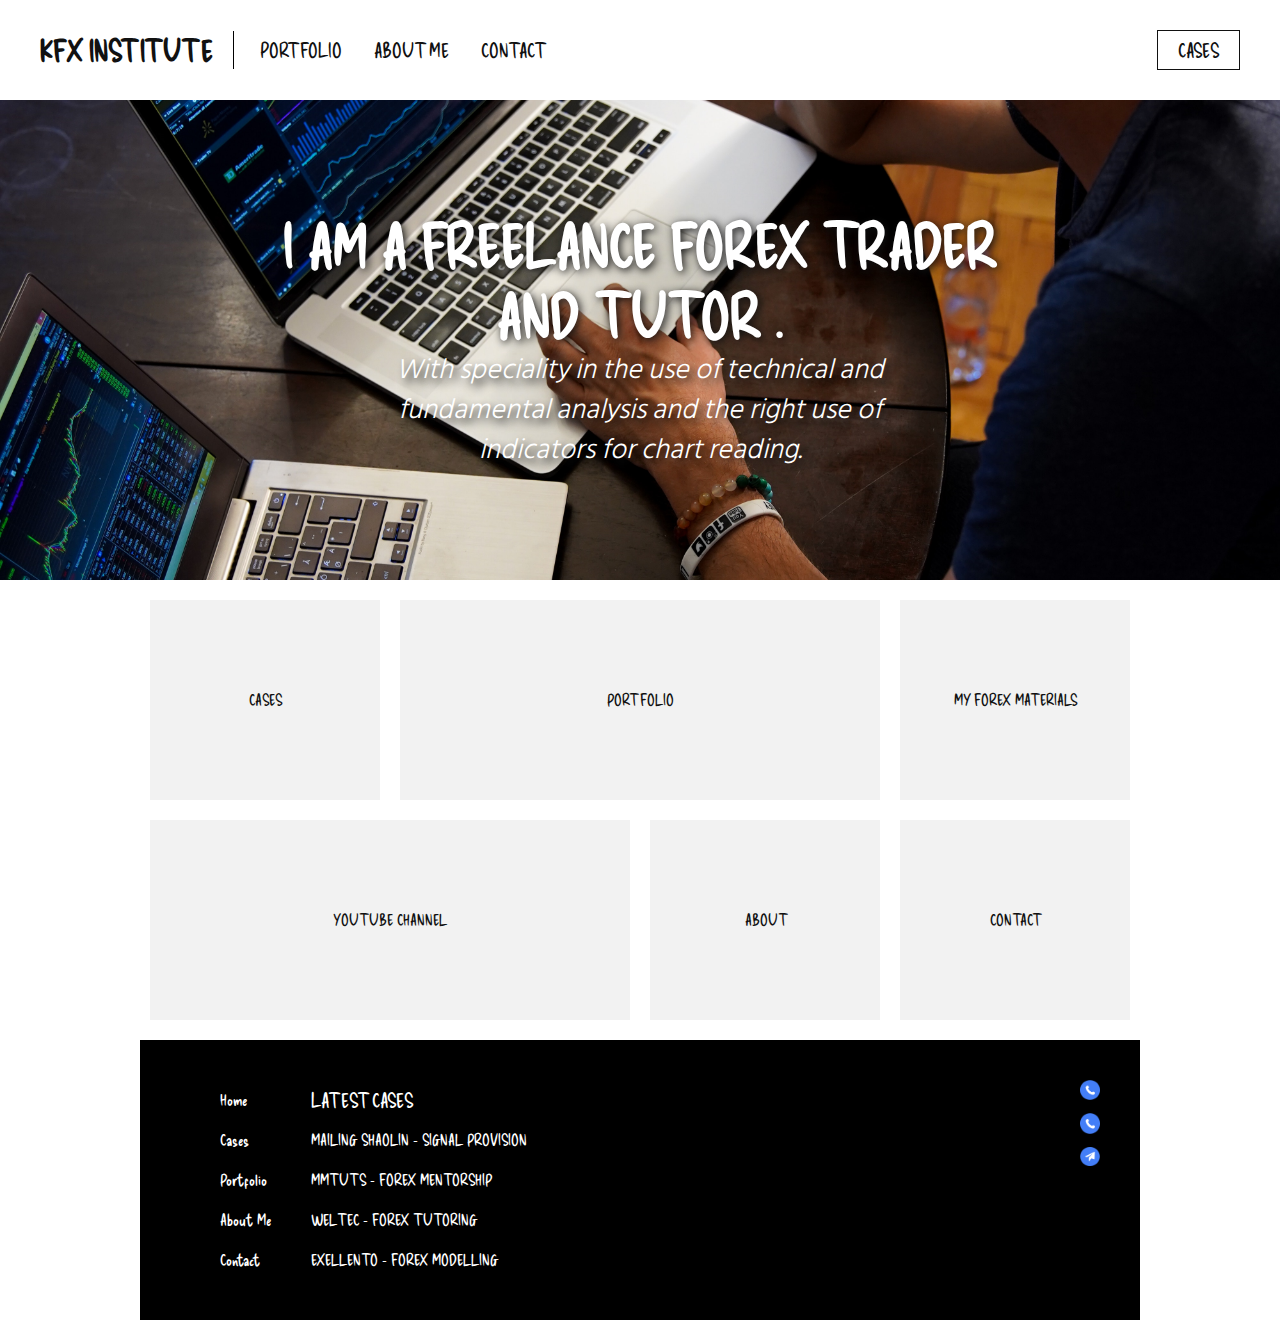
<file: rootfolder/index.html>
<!DOCTYPE html>
<html lang="en">
<head>
  <meta charset="UTF-8">
  <meta http-equiv="X-UA-Compatible" content="IE=edge">
  <meta name="viewport" content="width=device-width, initial-scale=1.0">
  <title>Documents</title>
  <link rel="shortcut icon" type="image/png" href="img/favicon.png">
  <link href="https://fonts.googleapis.com/css2?family=Delicious+Handrawn&family=Hind+Siliguri:wght@300;400;500;600;700&display=swap" rel="stylesheet">
  <link rel="stylesheet" href="main.css">
</head>
<body>
  <header>
    <a href="index.html" class="header-brand">Kfx institute</a>
    <nav>
      <ul>
        <li><a href="portfolio.html">Portfolio</a></li> 
        <li><a href="about.html">About Me</a></li>
        <li><a href="contact.html">Contact</a></li>
      </ul>
      <a href="cases.html" class="header-cases">Cases</a>
    </nav>
  </header> 
  <main>
    <section class="index-banner">
      <div class="vertical-center">
        <h2>I AM A FREELANCE FOREX TRADER <BR> AND TUTOR .</h2>
        <h1>With speciality in the use of technical and fundamental analysis and the right use of indicators for chart reading.</h1>
      </div>
    </section>
    <div class="wrapper">
      <section class="index-links">
          <a href="cases.html">
            <div class="index-boxlink-square">
              <h3>Cases</h3>
            </div>
          </a>
          <a href="#">
            <div class="index-boxlink-rectangle">
              <h3>Portfolio</h3>
            </div>
          </a>
          <a href="#">      
            <div class="index-boxlink-square">
              <h3>My forex materials</h3>
            </div>
          </a> 
          <a href="#">
          <div class="index-boxlink-rectangle">
            <h3>Youtube channel</h3>
          </div>
        </a>
        <a href="#">
          <div class="index-boxlink-square">
            <h3>About</h3>
          </div>
        </a>
        <a href="#">
          <div class="index-boxlink-square">
            <h3>Contact</h3>
          </div>
        </a>
        </section>
      </div>
  </main>
    <div class="wrapper">
      <footer>
        <ul class="footer-link-main">
          <li><a href="#">Home</a></li>
          <li><a href="#">Cases</a></li>
          <li><a href="#">Portfolio</a></li>
          <li><a href="#">About Me</a></li>
          <li><a href="#">Contact</a></li>
        </ul>
        <ul class="footer-link-cases">
          <li><p>LATEST CASES</p></li>
          <li><a href="#">MAILING SHAOLIN - SIGNAL PROVISION</a></li>
          <li><a href="#">MMTUTS - FOREX MENTORSHIP</a></li>
          <li><a href="#">WELTEC - FOREX TUTORING</a></li>
          <li><a href="#">EXELLENTO - FOREX MODELLING</a></li>
        </ul>
        <div class="footer-sm">
          <a href="#">
            <img src="img/Icon placeholder (1).png" alt="contact icon">
          </a>
          <a href="#">
            <img src="img/Icon placeholder (1).png" alt="Facebook icon">
          </a>
          <a href="#"> 
            <img src="img/Icon placeholder.png" alt="Twitter icon">
          </a>
        </div>
      </footer>
   </div>
</body>
</html>
</file>
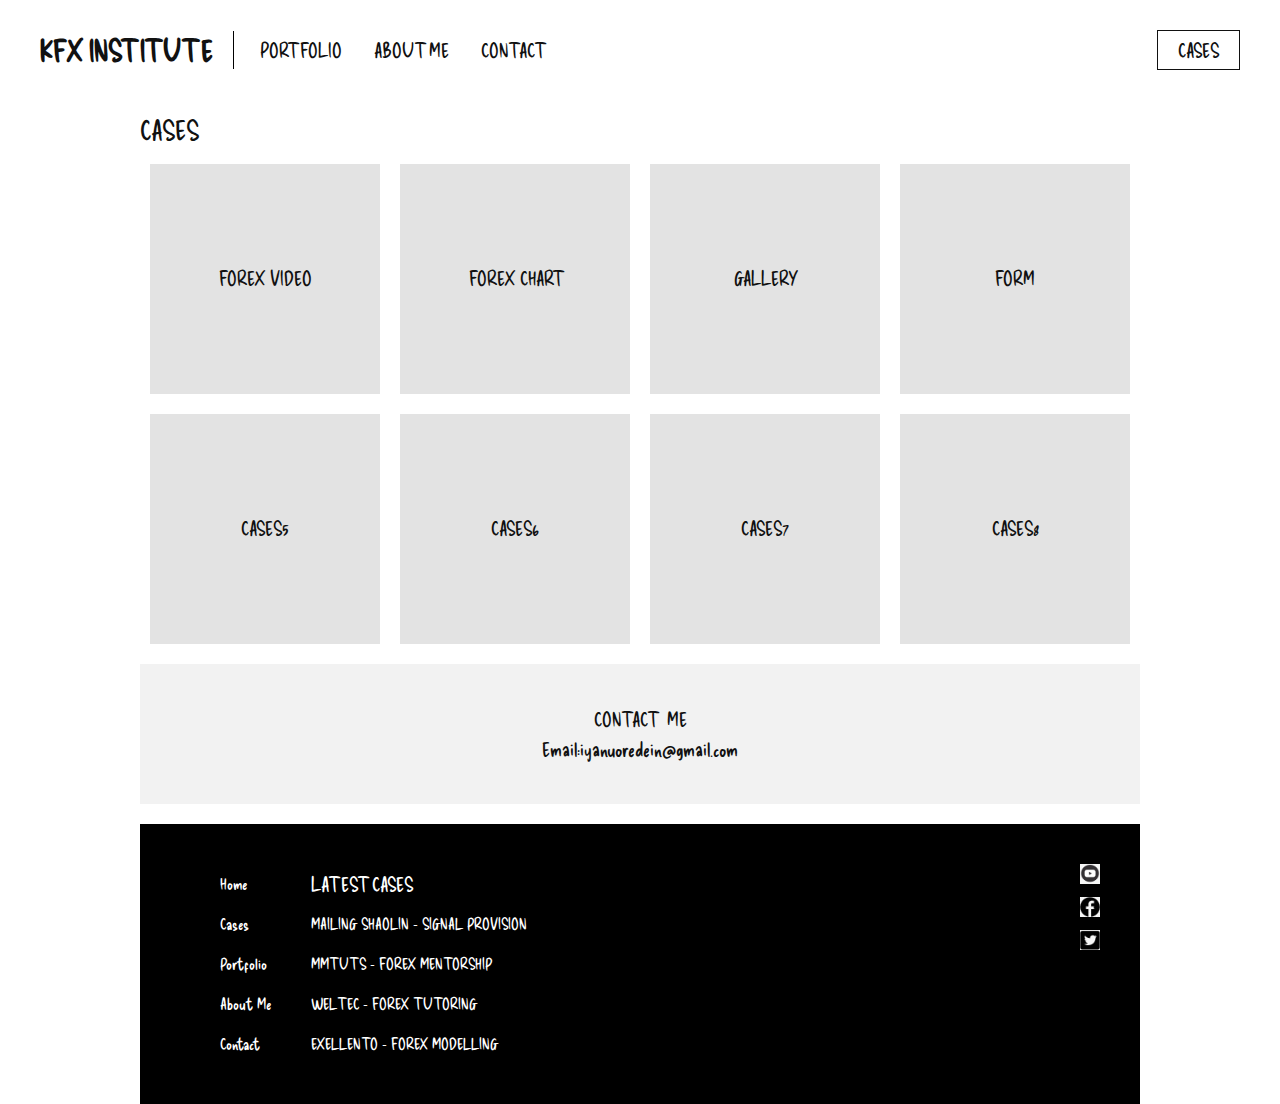
<file: rootfolder/cases.html>
<!DOCTYPE html>
<html lang="en">
<head>
  <meta charset="UTF-8">
  <meta http-equiv="X-UA-Compatible" content="IE=edge">
  <meta name="viewport" content="width=device-width, initial-scale=1.0">
  <title>Document</title>
  <link href="https://fonts.googleapis.com/css2?family=Delicious+Handrawn&family=Hind+Siliguri:wght@300;400;500;600;700&display=swap" rel="stylesheet">
  <link rel="stylesheet" href="main.css">
 </head>>
  <body>
  <header>
    <a href="index.html" class="header-brand">KFX Institute</a>
   <nav>
      <ul>
        <li><a href="portfolio.html">Portfolio</a></li> 
        <li><a href="about.html">About Me</a></li>  
        <li><a href="contact.html">Contact</a></li>
      </ul>
      <a href="cases" class="header-cases">Cases</a>
    </nav>
  </header> 
  <main>
    <section class="cases-links">
      <div class="wrapper">
        <h2>Cases</h2>
          <a href="cases1.html">
            <div class="cases-link">
              <p>Forex video</p>
            </div>
          </a>
          <a href="cases2.html">
            <div class="cases-link">
              <p>forex chart</p>
            </div>
         </a>
        <a href="gallery.html">
          <div class="cases-link">
            <p>Gallery</p>
          </div> 
        </a>
        <a href="form.html">
          <div class="cases-link">
            <p>Form</p>
          </div>
        </a> 
        <div class="cases-link">
          <p>cases5</p>
        </div>
        <div class="cases-link">
          <p>cases6</p>
        </div>
        <div class="cases-link">
          <p>cases7</p>
        </div>
        <div class="cases-link">
          <p>cases8</p>
        </section>
        </div>
    </section>
    </div>
    <div class="wrapper">   
      <section class="contact-link">
        <div class="contact-links"> 
          <h2>Contact Me</h2>
          <p>Email:iyanuoredein@gmail.com</p>
        </div>
      </section>
  </main>
      <div class="wrapper">
       <footer>
         <ul class="footer-link-main">
            <li><a href="#">Home</a></li>
            <li><a href="#">Cases</a></li>
            <li><a href="#">Portfolio</a></li>
            <li><a href="#">About Me</a></li>
            <li><a href="#">Contact</a></li>
          </ul>
          <ul class="footer-link-cases">
            <li><p>LATEST CASES</p></li>
            <li><a href="#">MAILING SHAOLIN - SIGNAL PROVISION</a></li>
            <li><a href="#">MMTUTS - FOREX MENTORSHIP</a></li>
            <li><a href="#">WELTEC - FOREX TUTORING</a></li>
            <li><a href="#">EXELLENTO - FOREX MODELLING</a></li>
          </ul>
        <div class="footer-sm">
          <a href="#">
            <img src="img/youtube-logo.png" alt="Youtube icon">
          </a>
          <a href="#">
            <img src="img/facebook-logo1.png" alt="Facebook icon">
          </a>
          <a href="#"> 
            <img src="img/twitter-logo.png" alt="Twitter icon">
          </a>
        </div>
      </footer>
    </div>
  </body>
</html>
</file>
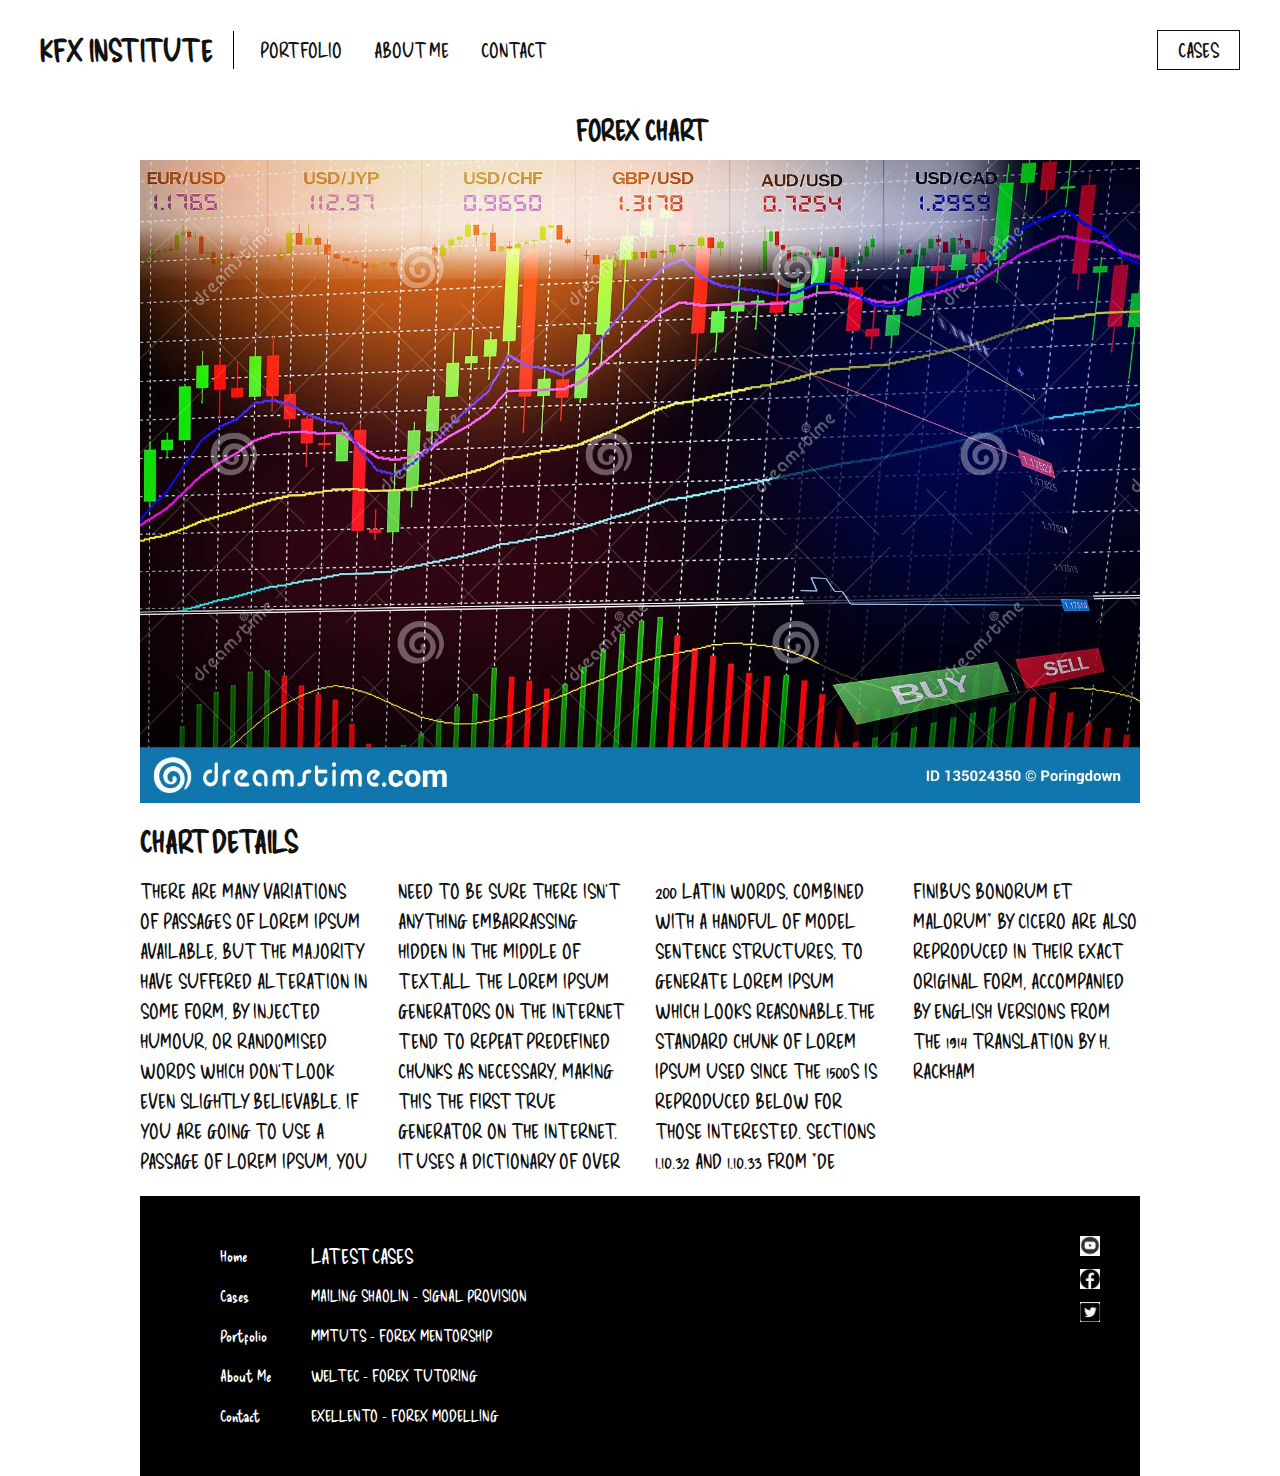
<file: rootfolder/cases2.html>
<!DOCTYPE html>
<html lang="en">
<head>
  <meta charset="UTF-8">
  <meta http-equiv="X-UA-Compatible" content="IE=edge">
  <meta name="viewport" content="width=device-width, initial-scale=1.0">
  <title>Document</title>
  <link href="https://fonts.googleapis.com/css2?family=Delicious+Handrawn&family=Hind+Siliguri:wght@300;400;500;600;700&display=swap" rel="stylesheet">
  <link rel="stylesheet" href="main.css">
 </head>        
  <body>
  <header>
    <a href="index.html" class="header-brand">KFX Institute</a>
   <nav>
      <ul>
        <li><a href="portfolio.html">Portfolio</a></li> 
        <li><a href="about.html">About Me</a></li>
        <li><a href="contact.html">Contact</a></li>
      </ul>
      <a href="cases.html" class="header-cases">Cases</a>
    </nav>
  </header> 
  <main>
    <section class="case-poster">
      <div class="wrapper">
        <h2>Forex chart</h2>
        <img src="img/forex-chart.jpg" alt="Forex Chart">
     <article>
        <h3>CHART DETAILS</h3>
        <P>There are many variations of passages of Lorem Ipsum available, but the majority have suffered alteration in some form, by injected humour, or randomised words which don't look even slightly believable. If you are going to use a passage of Lorem Ipsum, you need to be sure there isn't anything embarrassing hidden in the middle of text.All the Lorem Ipsum generators on the Internet tend to repeat predefined chunks as necessary, making this the first true generator on the Internet. It uses a dictionary of over 200 Latin words, combined with a handful of model sentence structures, to generate Lorem Ipsum which looks reasonable.The standard chunk of Lorem Ipsum used since the 1500s is reproduced below for those interested. Sections 1.10.32 and 1.10.33 from "de Finibus Bonorum et Malorum" by Cicero are also reproduced in their exact original form, accompanied by English versions from the 1914 translation by H. Rackham</P>
      </article>
      </div>
    </section>
  </main> 
      <div class="wrapper">
       <footer>
         <ul class="footer-link-main">
            <li><a href="#">Home</a></li>
            <li><a href="#">Cases</a></li>
            <li><a href="#">Portfolio</a></li>
            <li><a href="#">About Me</a></li>
            <li><a href="#">Contact</a></li>
          </ul>
          <ul class="footer-link-cases">
            <li><p>LATEST CASES</p></li>
            <li><a href="#">MAILING SHAOLIN - SIGNAL PROVISION</a></li>
            <li><a href="#">MMTUTS - FOREX MENTORSHIP</a></li>
            <li><a href="#">WELTEC - FOREX TUTORING</a></li>
            <li><a href="#">EXELLENTO - FOREX MODELLING</a></li>
          </ul>
        <div class="footer-sm">
          <a href="#">
            <img src="img/youtube-logo.png" alt="Youtube icon">
          </a>
          <a href="#">
            <img src="img/facebook-logo1.png" alt="Facebook icon">
          </a>
          <a href="#"> 
            <img src="img/twitter-logo.png" alt="Twitter icon">
          </a>
        </div>
      </footer>
    </div>
  </body>
</html>
</file>
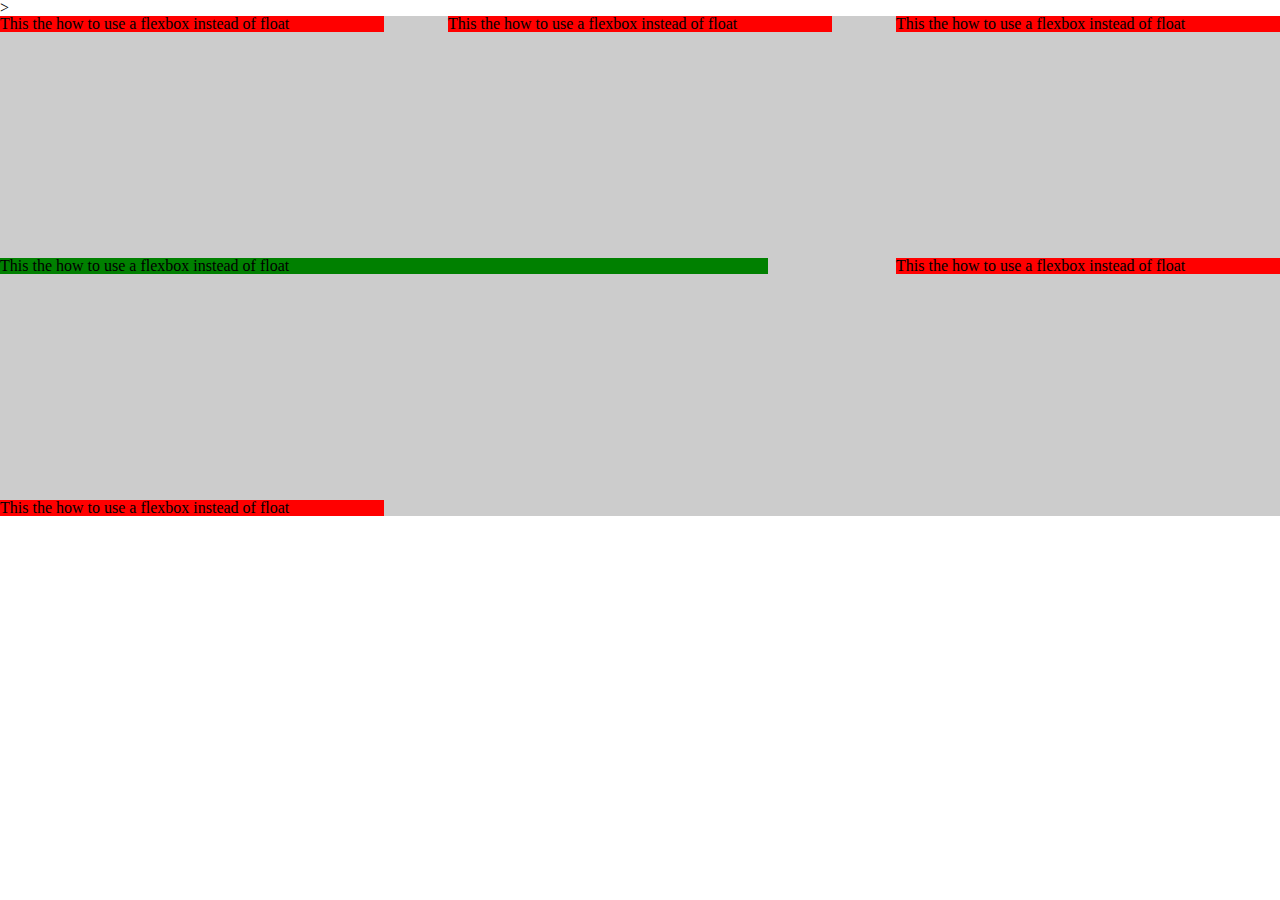
<file: rootfolder/cases3.html>
<!DOCTYPE html>
<html lang="en">
<head>
  <meta charset="UTF-8">
  <meta http-equiv="X-UA-Compatible" content="IE=edge">
  <meta name="viewport" content="width=device-width, initial-scale=1.0">
  <title>Document</title>
  <link href="https://fonts.googleapis.com/css2?family=Delicious+Handrawn&family=Hind+Siliguri:wght@300;400;500;600;700&display=swap" rel="stylesheet">
  <link rel="stylesheet" href="main.css">
 </head>>
  <body>
    <section class="container">
        <div class="item">
            <p>This the how to use a flexbox instead of float</p>
        </div>
        <div class="item">
            <p>This the how to use a flexbox instead of float</p>
        </div>
        <div class="item">
            <p>This the how to use a flexbox instead of float</p>
        </div>
        <div class="item2">
            <p>This the how to use a flexbox instead of float</p>
        </div>
        <div class="item">
            <p>This the how to use a flexbox instead of float</p>
        </div>
        <div class="item">
            <p>This the how to use a flexbox instead of float</p>
        </div>
    </section>
  </body>


</html>
</file>
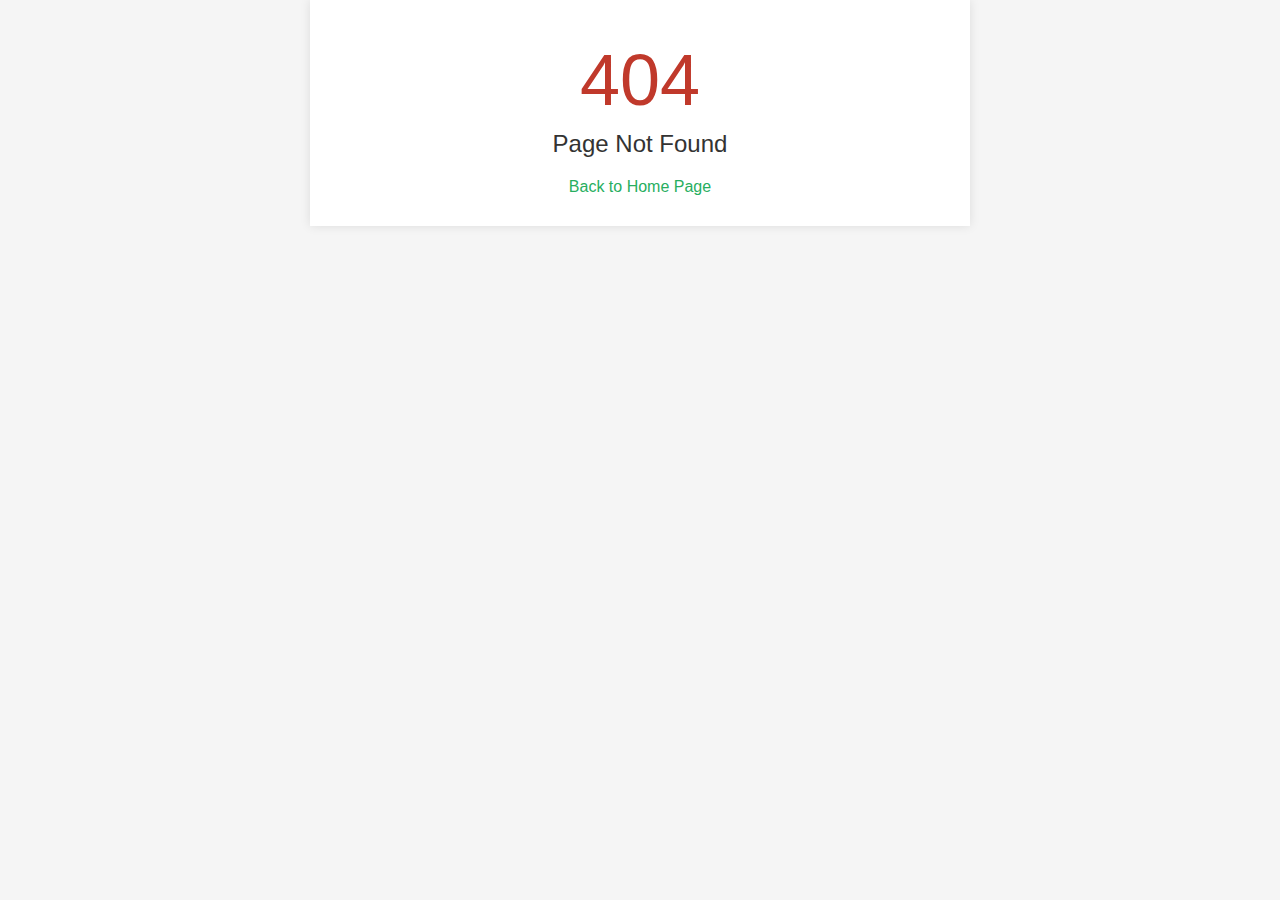
<file: rootfolder/errorpage.html>
<!DOCTYPE html>
<html lang="en">
<head>
    <meta charset="UTF-8">
    <meta name="viewport" content="width=device-width, initial-scale=1.0">
    <title>404 - Page Not Found</title>
    
    <style>
        body {
        font-family: Arial, sans-serif;
        background-color: #f5f5f5;
        margin: 0;
        padding: 0;     
    }

.error-page {
    width: 80%;
    max-width: 600px;
    margin: 0 auto;
    padding: 30px;
    background-color: #fff;
    box-shadow: 0 0 10px rgba(0, 0, 0, 0.1);
    text-align: center;
}

.error-code {
    font-size: 72px;
    color: #c0392b;
    line-height: 100px;
}

.error-message {
    font-size: 24px;
    color: #333;
    margin-bottom: 20px;
}

.error-link {
    color: #27ae60;
    text-decoration: none;
}
    </style>
</head>
<body>
    <div class="error-page">
        <div class="error-code">404</div>
        <div class="error-message">Page Not Found</div>
        <a href="index.html" class="error-link">Back to Home Page</a>
    </div>
</body>
</html>
</file>
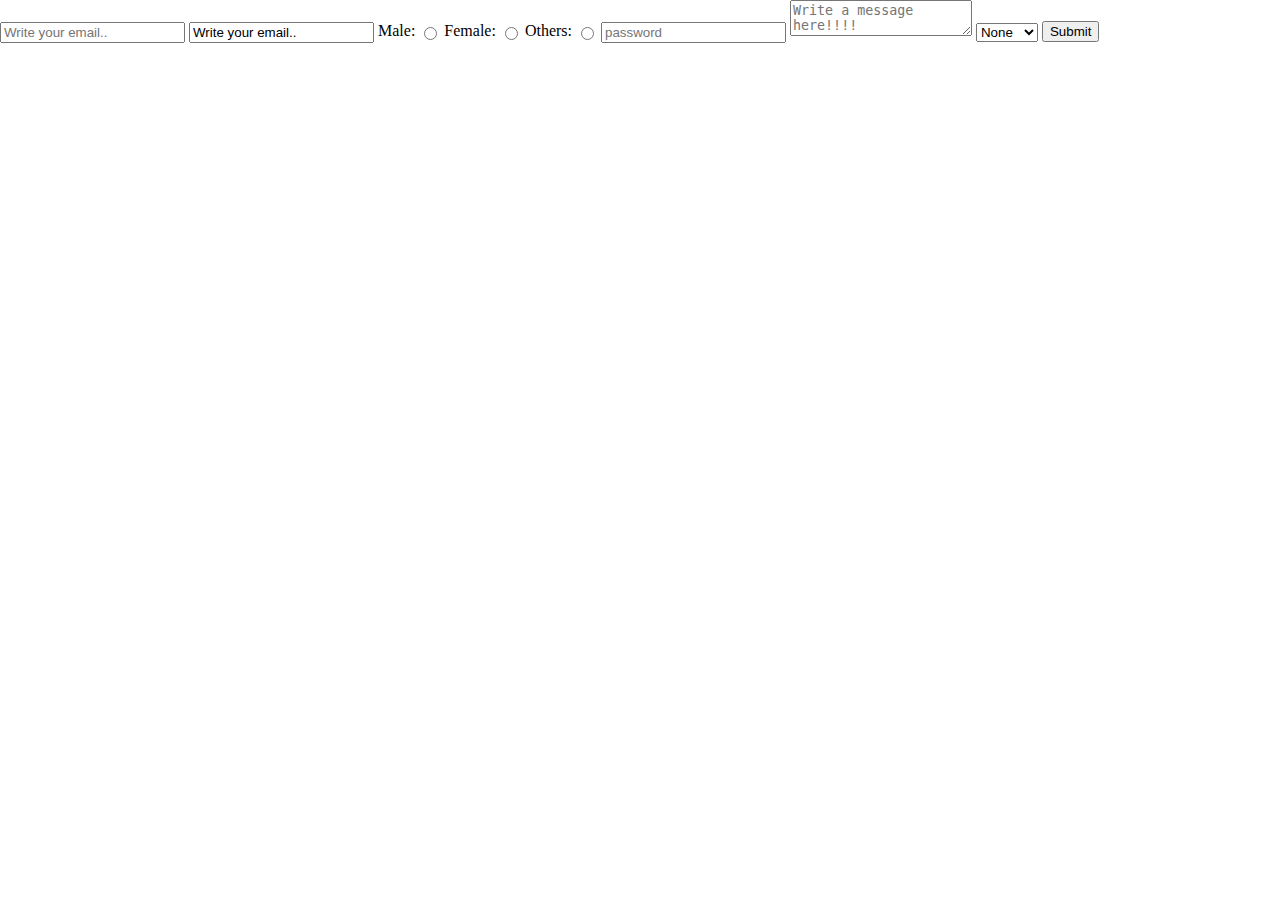
<file: rootfolder/form.html>
<!DOCTYPE html>
<html lang="en">
<head>
  <meta charset="UTF-8">
  <meta http-equiv="X-UA-Compatible" content="IE=edge">
  <meta name="viewport" content="width=device-width, initial-scale=1.0">
  <title>Document</title>
  <link href="https://fonts.googleapis.com/css2?family=Delicious+Handrawn&family=Hind+Siliguri:wght@300;400;500;600;700&display=swap" rel="stylesheet">
  <link rel="stylesheet" href="main.css">
 </head>
  <body>
    <form action="contact-form.php" method="get">
      <input type="text" name="email" placeholder="Write your email..">
      <input type="text" name="email" value="Write your email..">
      Male:
      <input type="radio" name="gender" value="Male">
      Female:
      <input type="radio" name="gender" value="Female">
      Others:
      <input type="radio" name="gender" value="Others">
      <input type="password" name="pwd" placeholder="password">
      <textarea name="message" placeholder="Write a message here!!!!"></textarea>
      <select>
        <option value="car1">None</option>
        <option value="car2">Benz</option>
        <option value="car3">Audi</option>
        <option value="car4">Toyota</option>
      </select>
      <button type="Submit" name="submit">Submit</button>
    </form>
  </body>
</html>
</file>
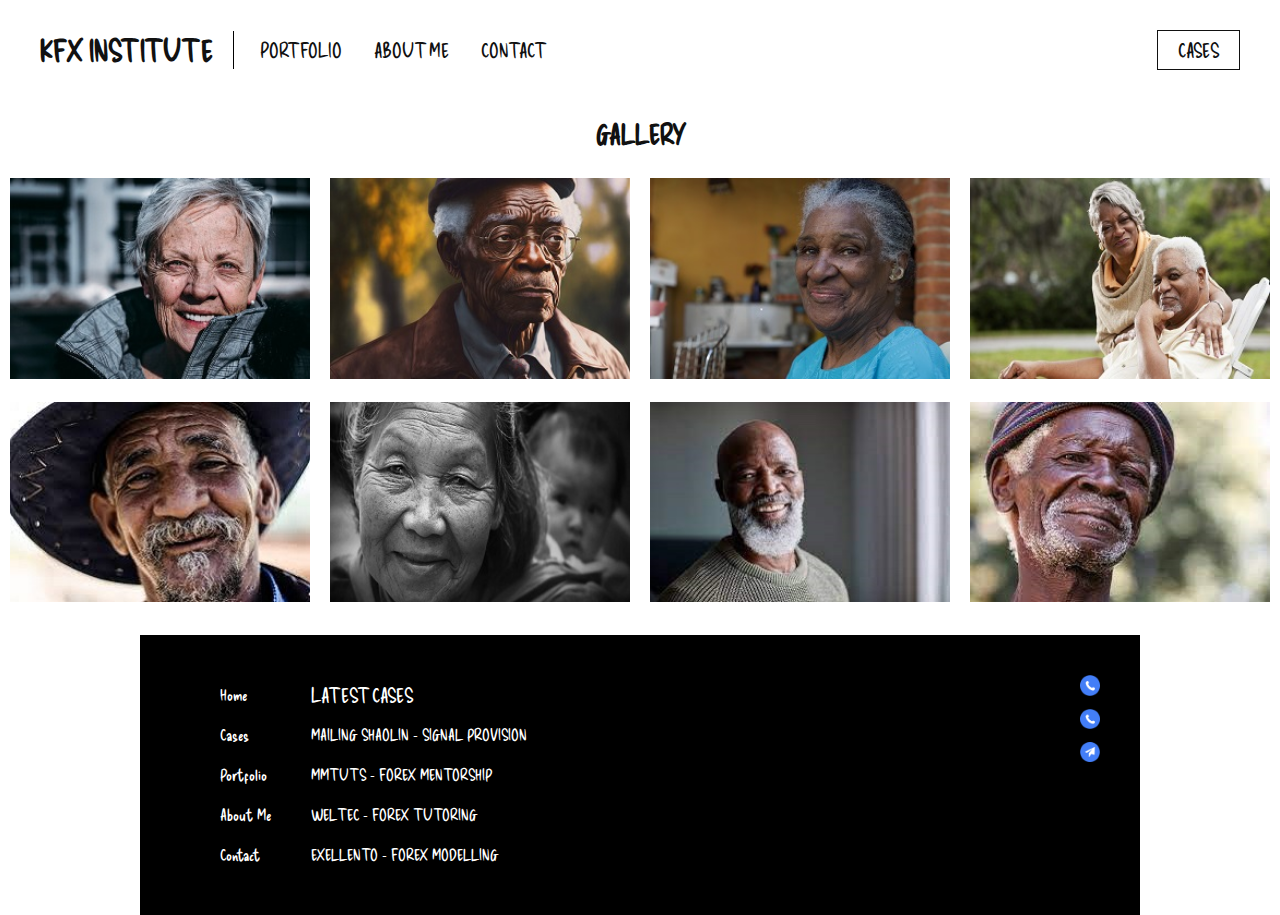
<file: rootfolder/gallery.html>
<!DOCTYPE html>
<html lang="en">
<head>
  <meta charset="UTF-8">
  <meta http-equiv="X-UA-Compatible" content="IE=edge">
  <meta name="viewport" content="width=device-width, initial-scale=1.0">
  <title>Document</title>
  <link href="https://fonts.googleapis.com/css2?family=Delicious+Handrawn&family=Hind+Siliguri:wght@300;400;500;600;700&display=swap" rel="stylesheet">
  <link rel="stylesheet" href="main.css">
 </head>
  <body>
  <header>
    <a href="index.html" class="header-brand">KFX Institute</a>
   <nav>
      <ul>
        <li><a href="portfolio.html">Portfolio</a></li> 
        <li><a href="about.html">About Me</a></li>
        <li><a href="contact.html">Contact</a></li>
      </ul>
      <a href="cases.html" class="header-cases">Cases</a>
    </nav>
  </header> 
  <main>
    <div class="wrapper"> 
      <h2 class="gallery-links-h2">Gallery</h2>       
    </div>
    <section class="gallery-links">
      <a href="#" class="gallery-img">
        <img src="img/old-picture1.jpeg " alt="Old Peoples picture">
      </a>
      <a href="#" class="gallery-img">
        <img src="img/old-picture2.jpg" alt="Old Peoples picture">
      </a>
      <a href="#" class="gallery-img">
        <img src="img/old-picture3.jpg" alt="Old Peoples picture">
      </a>
      <a href="#" class="gallery-img">
        <img src="img/old-picture4.jpg" alt="Old Peoples picture">
      </a>
      <a href="#" class="gallery-img">
        <img src="img/old-picture5.jpeg" alt="Old Peoples picture">
      </a>
      <a href="#" class="gallery-img">
        <img src="img/old-picture6.jpg" alt="Old Peoples picture">
      </a>
      <a href="#" class="gallery-img">
        <img src="img/old-picture7.jpeg" alt="Old Peoples picture">
      </a>
      <a href="#" class="gallery-img">
        <img src="img/old-picture8.jpeg" alt="Old Peoples picture">
      </a>
    </section>
  </main>
      <div class="wrapper">
       <footer>
         <ul class="footer-link-main">
            <li><a href="#">Home</a></li>
            <li><a href="#">Cases</a></li>
            <li><a href="#">Portfolio</a></li>
            <li><a href="#">About Me</a></li>
            <li><a href="#">Contact</a></li>
          </ul>
          <ul class="footer-link-cases">
            <li><p>LATEST CASES</p></li>
            <li><a href="#">MAILING SHAOLIN - SIGNAL PROVISION</a></li>
            <li><a href="#">MMTUTS - FOREX MENTORSHIP</a></li>
            <li><a href="#">WELTEC - FOREX TUTORING</a></li>
            <li><a href="#">EXELLENTO - FOREX MODELLING</a></li>
          </ul>
        <div class="footer-sm">
          <a href="#">
            <img src="img/Icon placeholder (1).png" alt="Youtube icon">
          </a>
          <a href="#">
            <img src="img/Icon placeholder (1).png" alt="Facebook icon">
          </a>
          <a href="#"> 
            <img src="img/Icon placeholder.png" alt="Twitter icon">
          </a>
        </div>
      </footer>
    </div>
  </body>
</html>
</file>
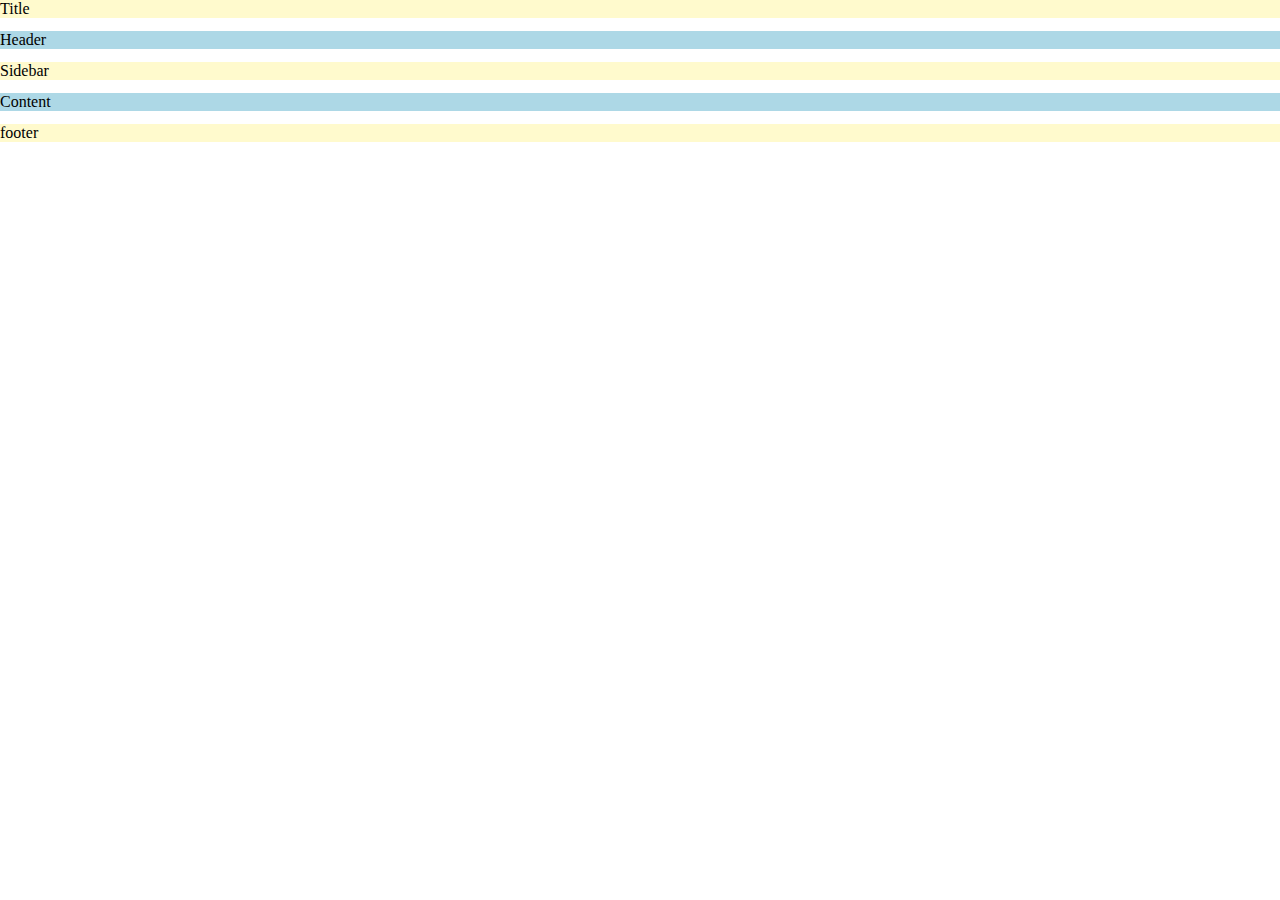
<file: rootfolder/layout.html>
<!DOCTYPE html>
<html lang="en">
<head>
  <meta charset="UTF-8">
  <meta http-equiv="X-UA-Compatible" content="IE=edge">
  <meta name="viewport" content="width=device-width, initial-scale=1.0">
  <title>Document</title>
  <link rel="stylesheet" href="style.css">
</head>
<body>
<div class="grid">
  <div class="title">Title</div>
  <div class="header">Header</div>
  <div class="sidebar">Sidebar</div>
  <div class="content">Content</div>
  <div class="footer">footer</div>
</div>
</body>
</html>
</file>
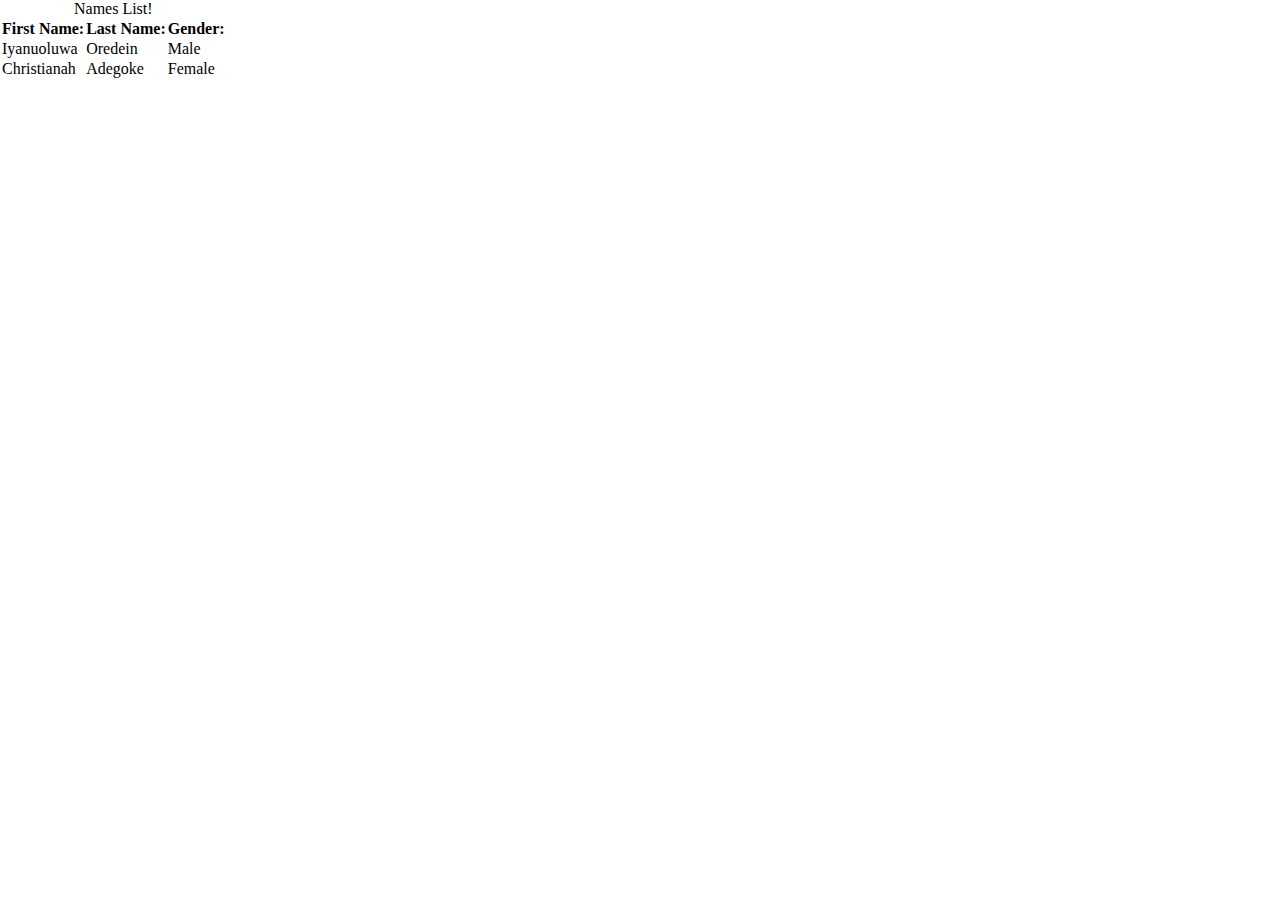
<file: rootfolder/table.html>
<!DOCTYPE html>
<html>
  <head>
    <meta charset="utf-8">
    <meta name="description" content="This is a website that shows how to create a table">
    <meta name="viewport" content="width=device-width, initial-scale=1.0">
    <meta name="keywords" content="coding,tutorial,html,css">
    <title>Project1</title>
    <link rel="stylesheet" href="style.css">
    <meta author="" contect="Iyanuoluwa Oredein">
  </head>
  <body>
    <table>
      <caption>Names List!</caption>
      <tr>
        <th>First Name:</th>
        <th>Last Name:</th>
        <th>Gender:</th>
      </tr>
      <tr>
        <td>Iyanuoluwa</td>
        <td>Oredein</td>
        <td>Male</td>
      </tr>
      <tr>
        <td>Christianah</td>
        <td>Adegoke</td>
        <td>Female</td>
      </tr>
    </table>
  </body>
<html>
</file>
<file: rootfolder/style.css>
/*form {
    width: 300px;
}

input {
    width: 100%;
}

textarea {
    resize: vertical;
    max-height: 100px;
}

input, textarea {
    outline: none;
    border: 1px solid #ddd;
}

input:focus,textarea:focus {
    box-shadow: 0 0 4px rgba(255, 0, 0, 0.5);
    border: 1px solid rgb(225, 0, 0);
}

::placeholder {
    color: teal;
    opacity: 1;
}

::-ms-input-placeholder {
    color: teal;
}


:-ms-input-placeholder {
    color: teal;
    opacity: 1;
}*/

/*table*/

/*table{
    width: 400px;
}

th,caption {
    text-align: left;
}

table,th,td {
    border: 1px solid #111;
    border-collapse: collapse;
}

th,td {
    padding: 10px;
}c

tr:nth-child(even) {
    background-color: teal;
}

tr:nth-child(odd) {
    background-color: red;
}

/*:root {
    color: teal;
    font-size: 30px;


h2:hover {
    color: seagreen;
    
}

a:visited {
    color: pink;
}

.section-2 p:last-child{
    color:green;
}

.section-2 p:nth-child(even) {
    color: red;
}*/

/*example 1*/

/*.img-test {
    width: 500px;
    height:500px;
    background-image: url("img/silver-mic.png");
    background-size: cover;
    background-repeat: no-repeat;

    transition: all 2s ease-in-out 1s;
    -webkit-transition: all 2s ease-in-out 1s;
    -moz-transition: all 2s ease-in-out 1s;
    -o-transition: all 2s ease-in-out 1s;
}


.img-test:hover {
    background-image: url("img/mic-logo1.jpeg");
}*/

/*example-2*/

/*.button-test {
    display: block;
    width: 128px;
    height: 60px;
    padding-left: 20px;
    background-color: lightblue;
    font-size: 20px;
    font-family: arial;
    font-weight: 600;
    color:#222; 
    line-height: 60px;
    text-decoration: none;
    white-space:nowrap;
    overflow:hidden;

    transition: all 0.5s ease-in-out;
    -webkit-transition: all 0.5s ease-in-out;
    -moz-transition: all 0.5s ease-in-out;
    -o-transition: all 0.5s ease-in-out;
    
}


.button-test:hover{
    width: 160px;
    height: 200px;
    padding-left: 300px;
    color: teal;
}

.button-test span {
    padding-left: 30px;
    color: white;
    font-weight: 900;
}

 headerpic {
    float: left;
}

.content {
    float: right;
    padding-right: 500px;
    font-size: 30px;
    background-color: aqua;
}*/

/*for the login page*/

/*body {
    background-color: #080710;
}

.background {
    width: 430px;
    height:480px ;
    position:absolute ;
    transform:translate(-50%, -50%) ;
    left: 50%;
    top: 50%;   
}

.background .shape {
    height:200px ;
    width:200px ;
    position:absolute ;
    border-radius:50% ; 
}

.shape:first-child {
    background:linear-gradient(#1845ad, #23a2f6) ;
    left:-80px;
    top: -80px;
}


.shape:last-child {
    background: linear-gradient(to right,#ff512f, #f09819);
    right: -30px; 
    bottom: -80px   
}
form {
    height: 520px;
    width:400px;
    background-color:rgba(255, 255, 255, 0.13) ;
    position: absolute;
    transform: translate(-50%, -50%);
    top:50%;
    left: 50%;
    border-radius: 10px;
    backdrop-filter:blur(10px);
    border: 2px solid rgba(255, 255, 255, 0,1);
    box-shadow: 0 0 40px rgba(8, 7, 16, 0.6);
    padding: 50px 35px;
}   
form * {
    font-family: 'Poppins', sans-serif;
    color:#ffffff ;
    letter-spacing:0.5px ;
    outline: none;
    border: none;
}


form h3 {
    font-size:32px ;
    font-weight:500 ;
    line-height:42px ;
    text-align: center;
}

label {
    display: block;
    margin-top:30px ;
    font-size:16px ;
    font-weight: 500;
}

input {
    display: block;
    height: 50px;
    width: 100%;
    background-color:rgba(255, 255, 255, 0,07);
    border-radius: 3px;
    padding: 0 10px;
    margin-top: 8px;
    font-size: 14px;
    font-weight: 300px;
}

::placeholder {
    color: teal;
}

button {
    margin-top:50px ;
    width: 100%;
    background-color:#ffffff ;
    color: #080710;
    padding: 15px 0;
    font-size:18px ;
    font-weight:600 ;
    border-radius: 5px;
    cursor: pointer;
}

.social {
    margin-top: 30px;
    display: flex;
}

.social div {
    background: red;
    width: 150px;
    border-radius: 3px;
    padding: 5px 10px 10px 5px;
    background-color: rgba(255, 255, 255, 0.27);
    color: #eaf0fb;
    text-align: center;
}

.social div:hover {
    background-color: rgba(255, 255, 255, 0.47);
}

.social .fb {
    margin-left: 25px;
}

.social.i {
    margin-right: 4px;
}*/

* {
    margin: 0;
    padding: 0;
}


.grid {
  
    display: grid;
    grid-template-columns: 1fr  1fr;
    grid-auto-rows: 1fr 1fr 1fr 1fr;
    grid-template-areas: 
    "title title"
    "header header"
    "sidebar sidebar"
    "content content"
    "footer footer";
    grid-gap: 13px;

}

.title {
    grid-area: title;
}
.header {
    grid-area: header;
}
.sidebar {
    grid-area: sidebar;
}
.content {
    grid-area: content;
}
.footer {
    grid-area: footer;
}

.grid div:nth-child(even) {
    background-color:lightblue ;
}
.grid div:nth-child(odd) {
    background-color:lemonchiffon ;
}

@media only screen and (min-width= 736px) {
    .grid {
        display: grid;
        grid-template-columns: 1fr 500px 500px 1fr;
        grid-auto-rows: 1fr 1fr 1fr 1fr;
        grid-template-areas: 
        ".title title."
        ".header header."
        ".sidebar content."
        ".footer footer.";
    }
    
}
</file>
<file: rootfolder/main.css>
/*
html5doctor.com Reset Stylesheet
v1.6.1
Last Updated: 2010-09-17
Author: Richard Clark - http://richclarkdesign.com
Twitter: @rich_clark
*/
html, body, div, span, object, iframe,
h1, h2, h3, h4, h5, h6, p, blockquote, pre,
abbr, address, cite, code,
del, dfn, em, img, ins, kbd, q, samp,
small, strong, sub, sup, var,
b, i,
dl, dt, dd, ol, ul, li,
fieldset, form, label, legend,
table, caption, tbody, tfoot, thead, tr, th, td,
article, aside, canvas, details, figcaption, figure,
footer, header, hgroup, menu, nav, section, summary,
time, mark, audio, video {
    margin:0;
    padding:0;
    border:0;
    outline:0;
    font-size:100%;
    vertical-align:baseline;
    background:transparent;
}

body {
    line-height:1;
}

article,aside,details,figcaption,figure,
footer,header,hgroup,menu,nav,section {
    display:block;
}

nav ul {
    list-style:none;
}

blockquote, q {
    quotes:none;
}

blockquote:before, blockquote:after,
q:before, q:after {
    content:'';
    content:none;
}

a {
    margin:0;
    padding:0;
    font-size:100%;
    vertical-align:baseline;
    background:transparent;
}

/* change colours to suit your needs */
ins {
    background-color:#ff9;
    color:#000;
    text-decoration:none;
}

/* change colours to suit your needs */
mark {
    background-color:#ff9;
    color:#000;
    font-style:italic;
    font-weight:bold;
}

del {
    text-decoration: line-through;
}

abbr[title], dfn[title] {
    border-bottom:1px dotted;
    cursor:help;
}

table {
    border-collapse:collapse;
    border-spacing:0;
}

/* change border colour to suit your needs */
hr {
    display:block;
    height:1px;
    border:0;
    border-top:1px solid #cccccc;
    margin:1em 0;
    padding:0;
}

input, select {
    vertical-align:middle;
}


/* This is my code below */

* {
    text-decoration: none;
}

main {
    padding-top: 100px;
}



header {
    position: fixed;
    top: 0;
    right:0;
    left: 0;
    background-color: #fff;
    width: 100%;
    height: 100px;
}

header .header-brand {
    font-family: 'Delicious Handrawn', cursive;
    font-size: 30px;
    font-weight: 900;
    color: #111;
    text-transform: uppercase;
    display: block;
    margin: 0 auto;
    text-align: center;
    padding: 20px 0px;
}

header nav ul {
    display: block;
    margin: 0 auto;
    width: fit-content;
}
header nav ul li {
   display:block;
   float: left;
   list-style:none;
   padding: 0px 16px;
   position: relative;
}

header nav ul li ul {
    display:block;
    position: absolute;
    background-color: #fff;
}

header nav ul li a {
    display: block;
    font-family: 'Delicious Handrawn', cursive;
    font-size: 20px;
    color: #111;
    text-transform: uppercase;
}

header .header-cases {
    display: none;
}

@media only screen and (min-width: 1000px) {
    header .header-brand {
        margin:31px 0;
        text-align: left;
        line-height: 38px;
        padding: 0px 20px 0px 40px;
        border-right: 1px  solid #000;
        float: left;
        }
        header nav ul {
            margin: 20px 0px 0px 10px;
            float: left;
        }

        header nav ul li a {
            line-height: 60px;   
        }

        header .header-cases {
            display: block;
            font-family: 'Delicious Handrawn', cursive;
            font-size: 20px;
            color: #111;
            text-transform: uppercase;
            line-height: 38px;  
            border: 1px solid #111;
            float: right;
            letter-spacing: normal;
            margin-right: 40px;
            padding: 0 20px;
            margin-top: 30px;
        }   
    
    }

/* index */

.index-banner {
    width: 100%;
    height:calc(100vh - 100px);
    background-image: url(img/forex-pic.jpg);
    background-repeat: no-repeat;
    background-position: center;
    background-size:cover;
    display: table;
 
}

.vertical-center {
    display: table-cell;
    vertical-align: middle;    
}

.index-banner h2 {
    font-family: 'Delicious Handrawn', cursive;
    font-size: 60px;
    color: #fff;
    font-weight: 900;
    line-height: 70px;
    text-align: center ; 
    text-shadow: 2px 2px 8px #111; 
}

.index-banner h1 {
    font-family: 'Hind Siliguri', sans-serif;
    font-size: 28px;
    color: #fff;
    font-weight: 100;
    font-style: italic;
    line-height: 40px;
    text-align: center ; 
    text-shadow: 5px 5px 8px #111;
}

.index-links div {
    margin: 16px 16px 0;
    width: calc(100% - 32px);
    height: 100px;
    background-color: #f2f2f2;
}

p {
    color: #000;
}


.index-links div h3 {
    font-family: 'Delicious Handrawn', cursive;

    color: #111;
    font-weight: 200;
    line-height: 100px;
    text-align: center;
    text-transform: uppercase ; 
}


@media only screen and (min-width: 1000px) {
    .wrapper {
        width:1000px;
        margin: 0 auto;
    }
    .index-banner {
        height: 480px;
        
    }
    .index-banner h1 {
        display: block;
        width: 580px;
        margin: 0 auto;

    }

    .index-links {
        overflow: hidden;
    }

    .index-links div {
        margin: 20px 10px 0;
        height: 200px;
        background-color: #f2f2f2;
        float: left;
    }

        
    .index-boxlink-square{
        width: calc(25% - 20px) !important;

    }
    .index-boxlink-rectangle{
        width: calc(50% - 20px) !important;
    }

    
    .index-links div h3 {
        line-height: 200px;
   }
    
}

/*cases*/


.cases-links {
    overflow: hidden;
    margin-bottom: 20px;
  
}

.cases-links h2 {
    font-family: 'Delicious Handrawn', cursive;
    font-size: 28px;
    color: #111;
    font-weight: 200;
    text-transform: uppercase ; 
}



.cases-links .cases-link {
    float: left;
    width: 230px;
    height: 230px;
    margin: 20px 10px 0px;
    background-color: #e3e3e3;

}

.cases-links .cases-link p {
    font-family: 'Delicious Handrawn', cursive;
    padding-top: 45%;
    font-size: 20px;
    color: #111;
    font-weight: 200;
    text-align: center;
    text-transform: uppercase ; 
}

.contact-link {
    width: calc(100% - 80px);
    padding: 40px 40px;
    background:#f2f2f2;
}

.contact-link .contact-links h2  {
    font-family: 'Delicious Handrawn', cursive;
    font-size: 20px;
    word-spacing: 5px;
    color: #111;
    font-weight: 200;
    text-align: center;
    text-transform: uppercase ; 
    line-height:30px;
}

.contact-link .contact-links p  {
    font-family: 'Delicious Handrawn', cursive;
    font-size: 20px;
    color: #111;
    font-weight: 200;
    text-align: center; 
    line-height: 30px;
}
/*case1*/

.case-vid h2 {
    font-family: 'Delicious Handrawn', cursive;
    font-size: 28px;
    color: #111;
    font-weight: 600;
    text-transform: uppercase ; 
    text-align: center;
    line-height:60px;
}

.case-vid video {
    display: block;
    margin: 0 auto;
}

.case-vid article h3 {
    font-family: 'Delicious Handrawn', cursive;
    font-size: 30px;
    color: #111;
    font-weight: 600;
    text-transform: uppercase ; 
    line-height: 30px;
    padding-bottom: 20px;
}

.case-vid article P {
    font-family: 'Delicious Handrawn', cursive;
    font-size: 20px;
    color: #111;
    font-weight: 200;
    text-transform: uppercase ; 
    line-height: 30px;
    column-count: 4;
    column-gap: 30px;

}

/*cases2*/

.case-poster div h2 {
    font-family: 'Delicious Handrawn', cursive;
    font-size: 28px;
    color: #111;
    font-weight: 600;
    text-transform: uppercase ; 
    text-align: center;
    line-height:60px;
}

.case-poster img {
    width: 100%;
    margin-bottom: 20px;
    
}


.case-poster article h3 {
    font-family: 'Delicious Handrawn', cursive;
    font-size: 30px;
    color: #111;
    font-weight: 600;
    text-transform: uppercase ; 
    line-height: 30px;
    padding-bottom: 20px;
}

.case-poster article p {
    font-family: 'Delicious Handrawn', cursive;
    font-size: 20px;
    color: #111;
    font-weight: 200;
    text-transform: uppercase ; 
    line-height: 30px;
    column-count: 4;
    column-gap: 30px;

}

/*cases3*/

.container {
    width: 100%;
    height: 500px;
    background-color: #ccc;

    display:flex;
    flex-flow: row wrap;
    justify-content: space-between;
    align-items:flex-start;
    align-content: space-between ;
    
}

.item {
    background-color: red;
    flex-basis:30%;
}

.item2 {
    background-color: green;
    flex-basis:60%;
}

/*Gallery*/

.gallery-links-h2 {
    font-family: 'Delicious Handrawn', cursive;
    font-size: 28px;
    color: #111;
    font-weight: 600;
    text-transform: uppercase ; 
    text-align: center;
    padding: 20px;
}

.gallery-links {
    display: flex;
    flex-flow: row wrap;
    justify-content: center;
}

.gallery-img {
   flex-basis: 90%;
   margin: 10px;
}

.gallery-img img {
    width: 100%;
 }


/*media query for gallery*/ 

@media only screen and (min-width: 762px) {
    .gallery-links-h2 {
        font-size: 28px;
    }
    .gallery-img {
        flex-basis: 300px;
     }
}

/*footer*/

footer {
    width: calc(100% - 80px);
    padding: 40px 40px;
    margin-top: 20px;
    background:black;
    overflow: hidden;
}

footer ul {
    width:fit-content;
    float:left;
    padding-left: 20px;
}

footer ul li {
    display:block;
    list-style:none;
}

footer ul li a {
    font-family: 'Delicious Handrawn', cursive;
    font-size: 16px;
    color: #fff;
    line-height: 40px;
} 

.footer-link-cases {
    display: none;
}

.footer-sm {
    width: 20px;
    float: right;
}

.footer-sm img {
    width:100%;
    margin-bottom: 10px;
}
::-ms-input-placeholder {
    color: red;
}

@media only screen and (min-width: 1000px) {
    .footer-link-cases {
        display: block;
        
    }
    
    footer ul li p {
        font-family: 'Delicious Handrawn', cursive;
        font-size: 20px;
        color: #fff;
        line-height: 40px;
    } 

    footer ul {
        padding-left: 40px;
    }
  
}
</file>
